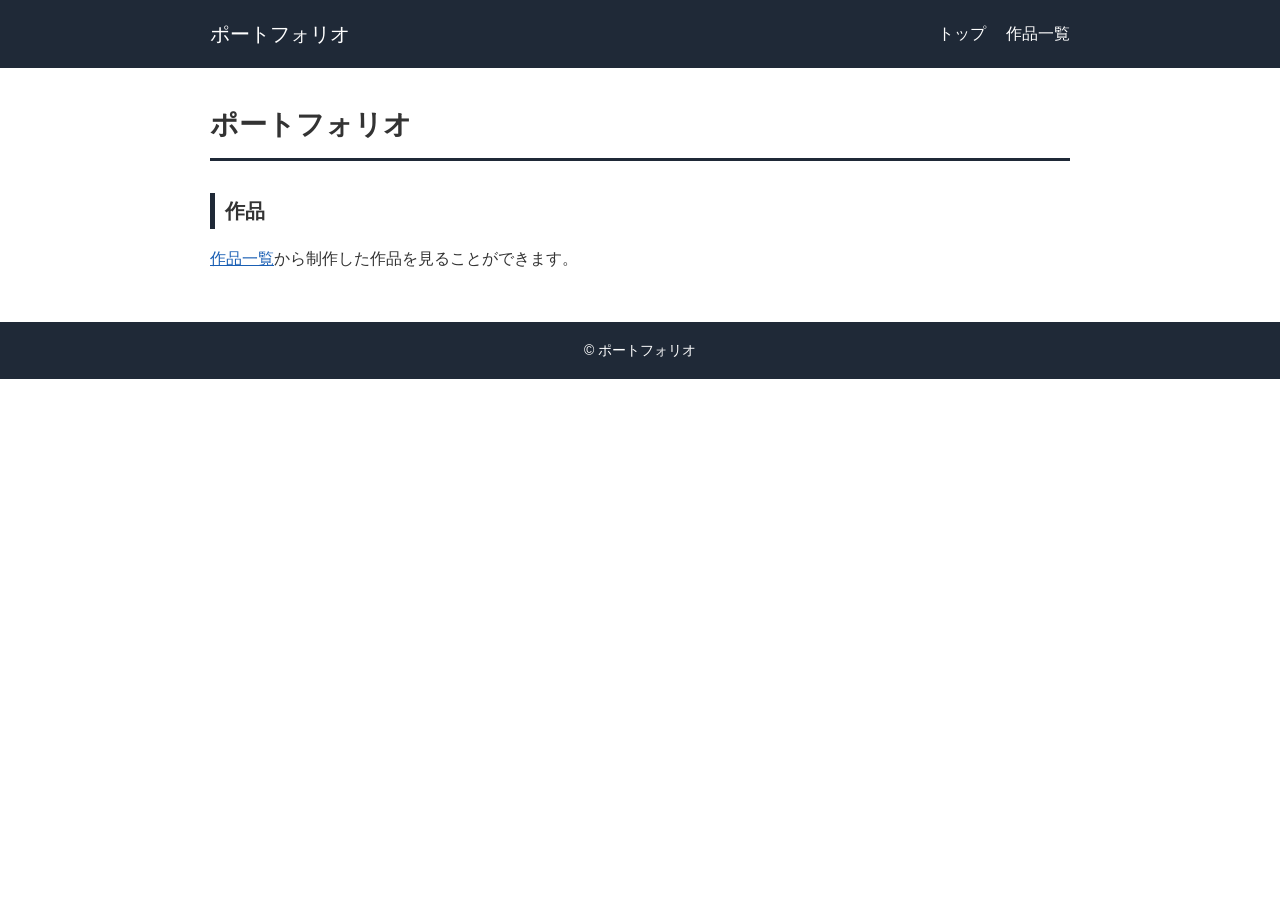
<file: index.html>
<!DOCTYPE html>
<html lang="ja">
<head>
  <meta charset="UTF-8">
  <meta name="viewport" content="width=device-width, initial-scale=1.0">
  <title>ポートフォリオ</title>
  <link rel="stylesheet" href="css/style.css">
</head>
<body>
  <header>
    <div class="header-inner">
      <p class="site-title"><a href="index.html">ポートフォリオ</a></p>
      <nav>
        <ul>
          <li><a href="index.html">トップ</a></li>
          <li><a href="works.html">作品一覧</a></li>
        </ul>
      </nav>
    </div>
  </header>

  <main>
    <h1>ポートフォリオ</h1>
    <section>
      <h2>作品</h2>
      <p><a href="works.html">作品一覧</a>から制作した作品を見ることができます。</p>
    </section>
  </main>

  <footer>
    <p>&copy; ポートフォリオ</p>
  </footer>
</body>
</html>
</file>
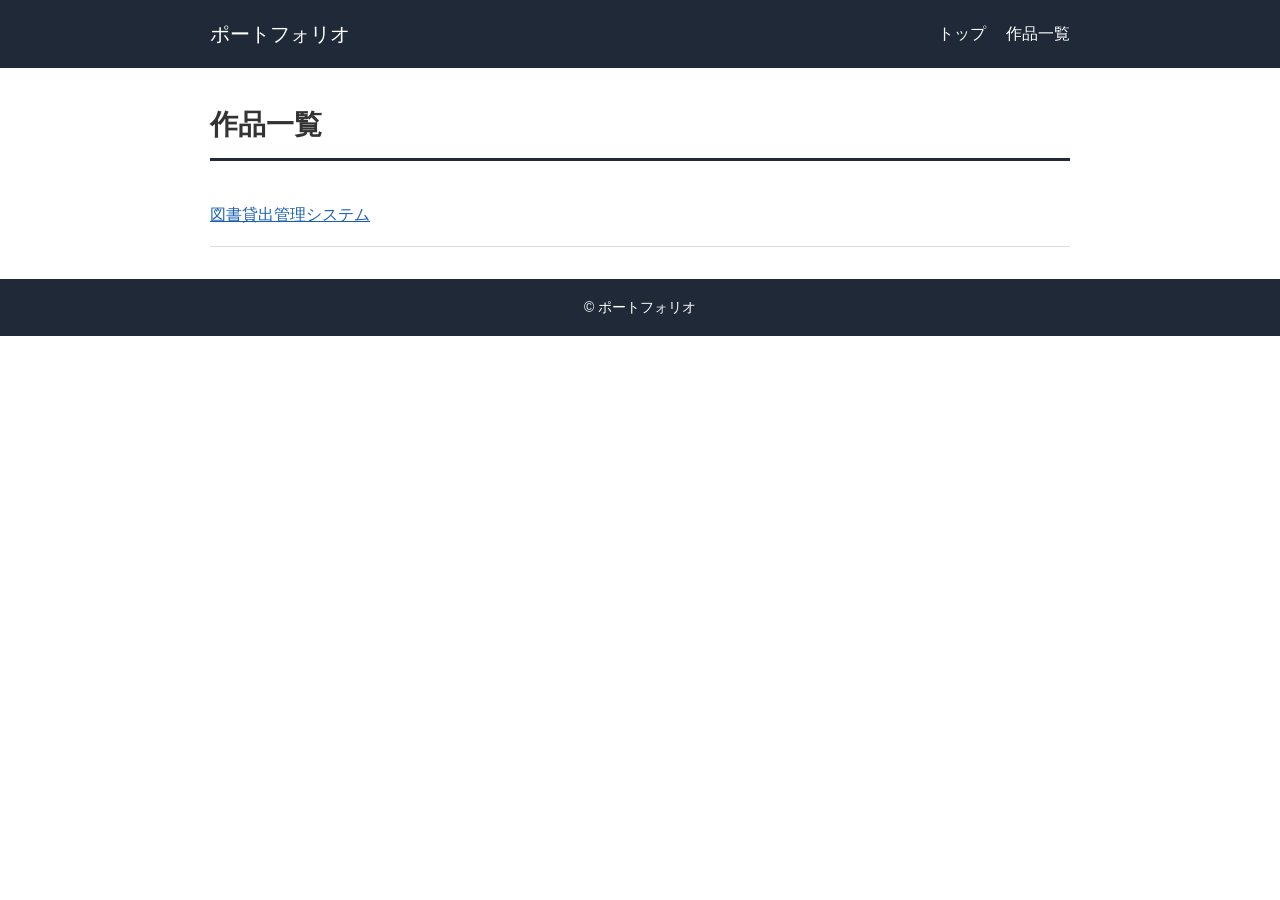
<file: works.html>
<!DOCTYPE html>
<html lang="ja">
<head>
  <meta charset="UTF-8">
  <meta name="viewport" content="width=device-width, initial-scale=1.0">
  <title>作品一覧 | ポートフォリオ</title>
  <link rel="stylesheet" href="css/style.css">
</head>
<body>
  <header>
    <div class="header-inner">
      <p class="site-title"><a href="index.html">ポートフォリオ</a></p>
      <nav>
        <ul>
          <li><a href="index.html">トップ</a></li>
          <li><a href="works.html">作品一覧</a></li>
        </ul>
      </nav>
    </div>
  </header>

  <main>
    <h1>作品一覧</h1>
    <section>
      <ul class="work-list">
        <li><a href="works/library-system.html">図書貸出管理システム</a></li>
      </ul>
    </section>
  </main>

  <footer>
    <p>&copy; ポートフォリオ</p>
  </footer>
</body>
</html>
</file>
<file: css/style.css>
* {
  box-sizing: border-box;
}

body {
  margin: 0;
  font-family: "Hiragino Kaku Gothic ProN", "Yu Gothic", Meiryo, sans-serif;
  line-height: 1.8;
  color: #333;
  background: #fff;
}

a {
  color: #1a5fb4;
}

header {
  background: #1f2937;
  color: #fff;
}

.header-inner {
  max-width: 900px;
  margin: 0 auto;
  padding: 16px 20px;
  display: flex;
  justify-content: space-between;
  align-items: center;
  flex-wrap: wrap;
  gap: 8px;
}

.site-title {
  margin: 0;
  font-size: 1.25rem;
}

.site-title a {
  color: #fff;
  text-decoration: none;
}

nav ul {
  list-style: none;
  margin: 0;
  padding: 0;
  display: flex;
  gap: 20px;
}

nav a {
  color: #fff;
  text-decoration: none;
}

nav a:hover {
  text-decoration: underline;
}

main {
  max-width: 900px;
  margin: 0 auto;
  padding: 32px 20px;
}

main h1 {
  font-size: 1.75rem;
  margin: 0 0 24px;
  padding-bottom: 8px;
  border-bottom: 3px solid #1f2937;
}

main h2 {
  font-size: 1.25rem;
  margin: 32px 0 8px;
  padding-left: 10px;
  border-left: 5px solid #1f2937;
}

main img {
  display: block;
  max-width: 100%;
  height: auto;
  border: 1px solid #ddd;
}

.work-list {
  list-style: none;
  margin: 0;
  padding: 0;
}

.work-list li {
  padding: 16px 0;
  border-bottom: 1px solid #ddd;
}

.tech-list {
  margin: 0;
  padding-left: 1.5em;
}

footer {
  background: #1f2937;
  color: #fff;
  text-align: center;
  padding: 16px 20px;
}

footer p {
  margin: 0;
  font-size: 0.875rem;
}
</file>
